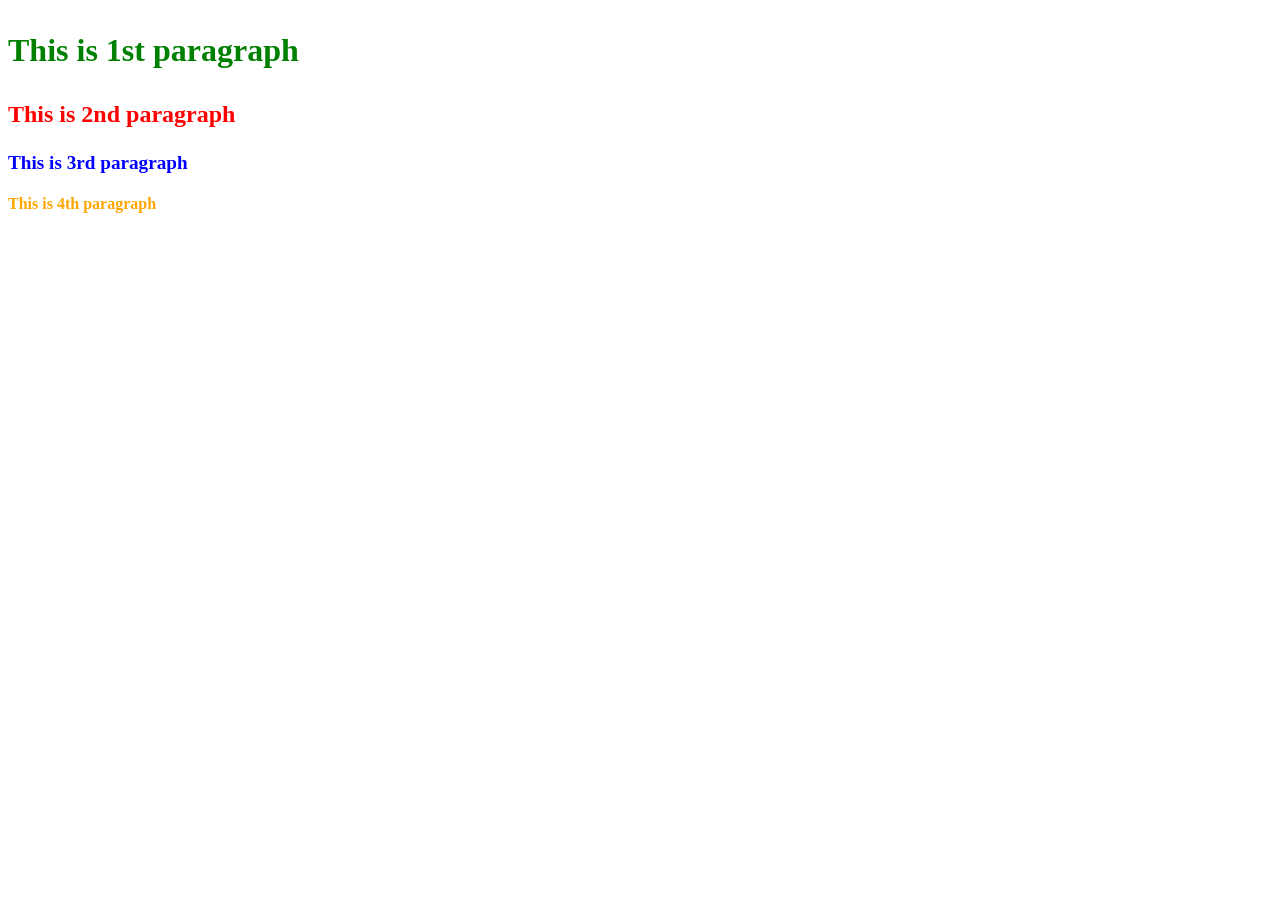
<file: index.html>
<!DOCTYPE html>
<html lang="en">
<head>
    <meta charset="UTF-8">
    <meta name="viewport" content="width=device-width, initial-scale=1.0">
    <title>Lesson 1: Introduction to HTML</title>
    <link rel="stylesheet" type="text/css" href="style.css">
</head>
<body>
    <h1><p class="pertama">This is 1st paragraph</p></h1>
    <h2><p class="kedua">This is 2nd paragraph</p></h2>
    <h3><p class="ketiga">This is 3rd paragraph</p></h3>
    <h4><p class="keempat">This is 4th paragraph</p></h4>
    
</body>
</html>
</file>
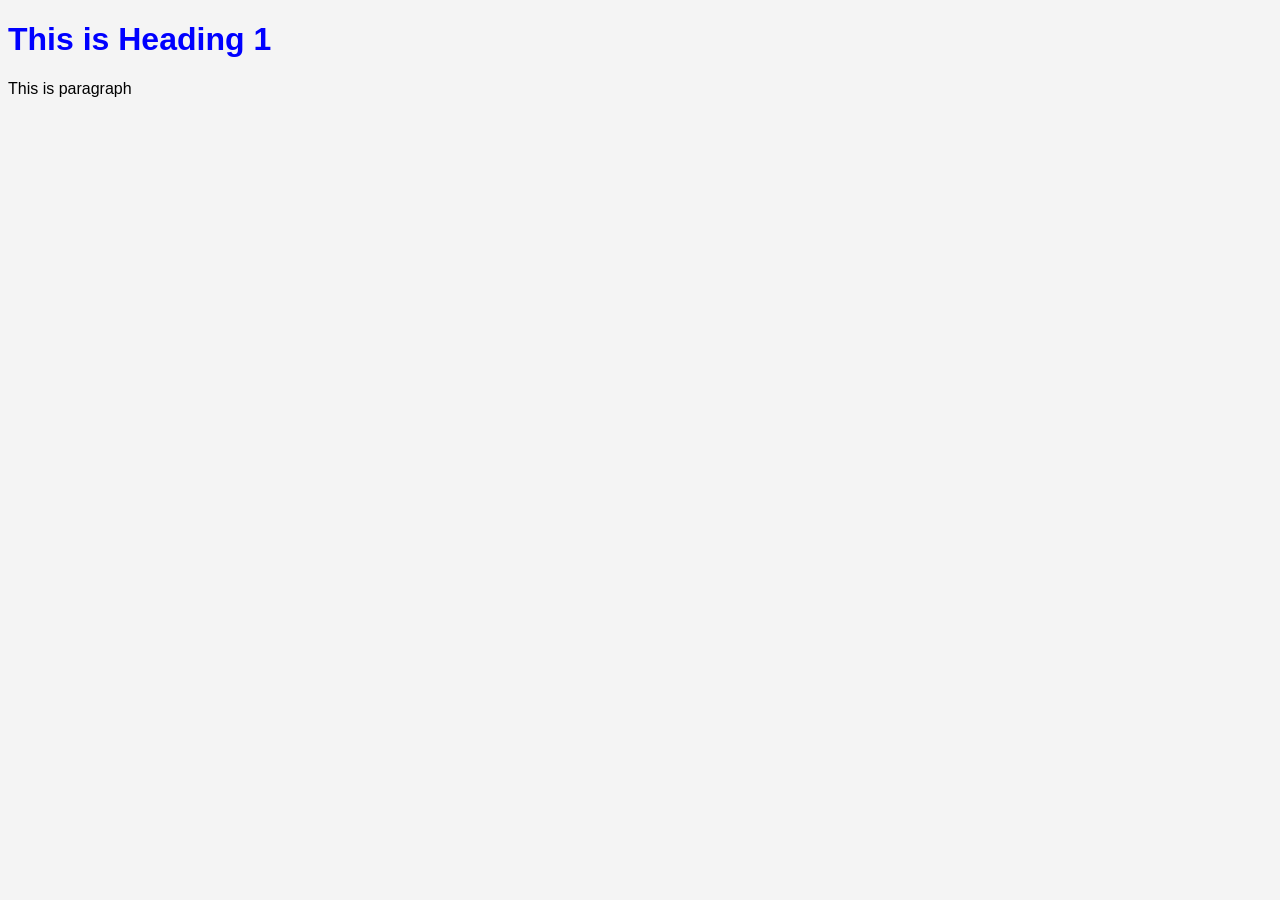
<file: sample_project/index.html>
<!DOCTYPE html>
<html lang="en">
<head>
    <meta charset="UTF-8">
    <meta name="viewport" content="width=device-width, initial-scale=1.0">
    <title>External CSS Example</title>
    <link rel="stylesheet" href="style.css">
</head>
<body>
    <H1>This is Heading 1</H1>
    <p>This is paragraph</p>
</body>
</html>
</file>
<file: style.css>
h1 {
            font-size: xx-large;
        }
        h2 {
            font-size;: x-large;
        }
        h3 {
            font-size: larger;
        }

        p.pertama {
            color:green;

        }
        p.kedua {
            color: red;
        }
        p.ketiga {
            color: blue;
        }
        p.keempat {
            color: orange;
        }
</file>
<file: sample_project/style.css>
body {
    font-family: Arial, sans-serif;
    background-color: #f4f4f4;
}
h1 {
    color: blue;
p {
    color:red;

}
}
</file>
